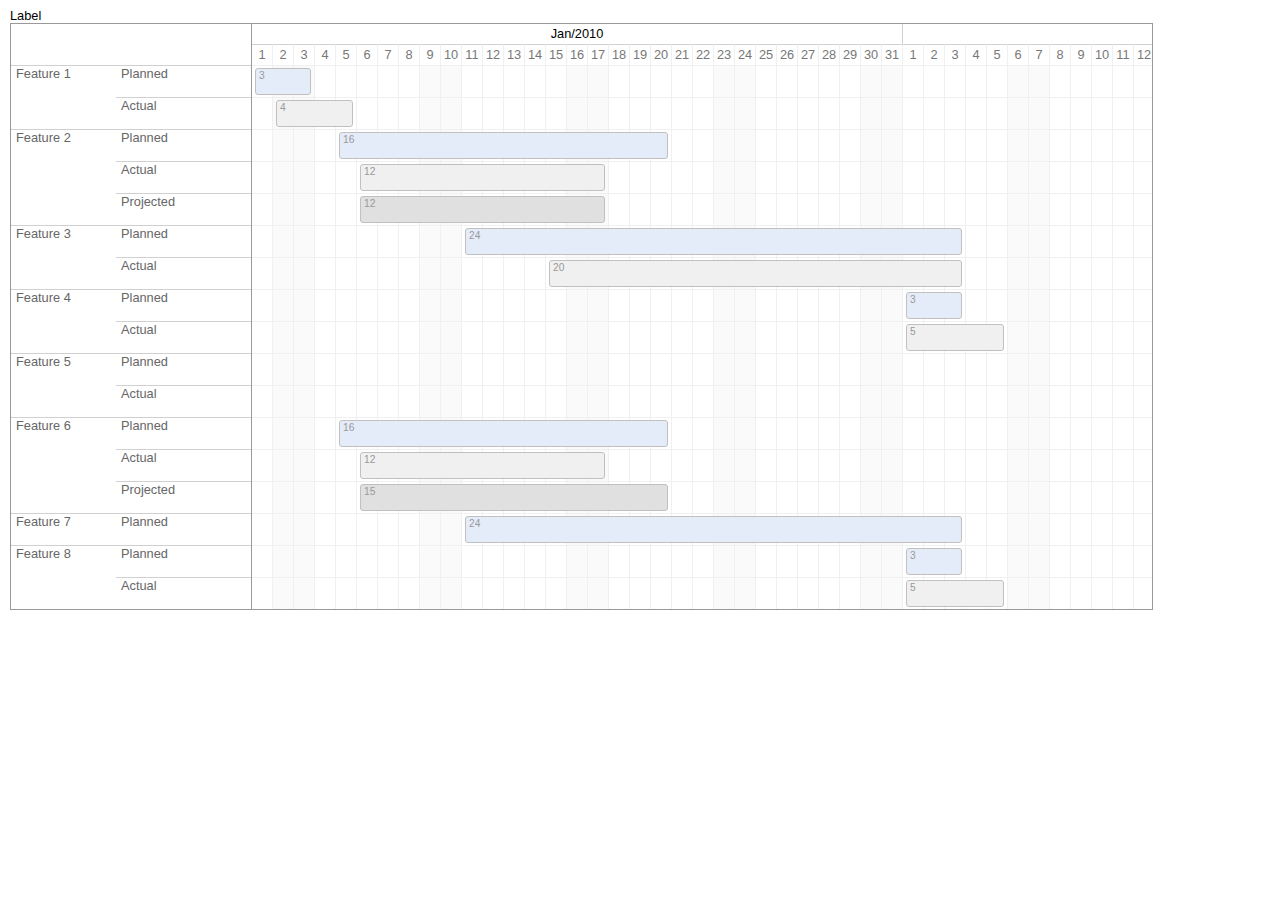
<file: temp/thegrubbsian-jquery.ganttView-c50fa9a/example/index.html>
<!DOCTYPE html PUBLIC "-//W3C//DTD HTML 4.01//EN"
   "http://www.w3.org/TR/html4/strict.dtd">

<html lang="en">
<head>
	<link rel="stylesheet" type="text/css" href="../lib/jquery-ui-1.8.23.custom.css" />
	<link rel="stylesheet" type="text/css" href="reset.css" />
	<link rel="stylesheet" type="text/css" href="../jquery.ganttView.css" />
	<style type="text/css">
		body {
			font-family: tahoma, verdana, helvetica;
			font-size: 0.8em;
			padding: 10px;
		}
	</style>
	<title>jQuery Gantt</title>
</head>
<body>
	<div id="draggable">Label</div>
	<div id="ganttChart"></div>
	<br/><br/>
	<div id="eventMessage"></div>

	<script type="text/javascript" src="../lib/jquery-1.8.0.min.js"></script>
	<script type="text/javascript" src="../lib/date.js"></script>
	<script type="text/javascript" src="../lib/jquery-ui-1.8.23.custom.min.js"></script>
	<script type="text/javascript" src="../jquery.ganttView.js"></script>
	<script type="text/javascript" src="data.js"></script>
	<script type="text/javascript">
		$(function () {
$( "#draggable" ).draggable({
scope: "chart",
revert: true
});
			$("#ganttChart").ganttView({ 
				data: ganttData,
				slideWidth: 900,
				behavior: {
					onClick: function (data) { 
						var msg = "You clicked on an event: { start: " + data.start.toString("M/d/yyyy") + ", end: " + data.end.toString("M/d/yyyy") + " }";
						$("#eventMessage").text(msg);
					},
					onResize: function (data) { 
						var msg = "You resized an event: { start: " + data.start.toString("M/d/yyyy") + ", end: " + data.end.toString("M/d/yyyy") + " }";
						$("#eventMessage").text(msg);
					},
					onDrag: function (data) { 
						var msg = "You dragged an event: { start: " + data.start.toString("M/d/yyyy") + ", end: " + data.end.toString("M/d/yyyy") + " }";
						$("#eventMessage").text(msg);
					},
					onDrop: function (data) { 
						alert("dropped");
					}
				}
			});
			
			// $("#ganttChart").ganttView("setSlideWidth", 600);
		});
	</script>

</body>
</html>
</file>
